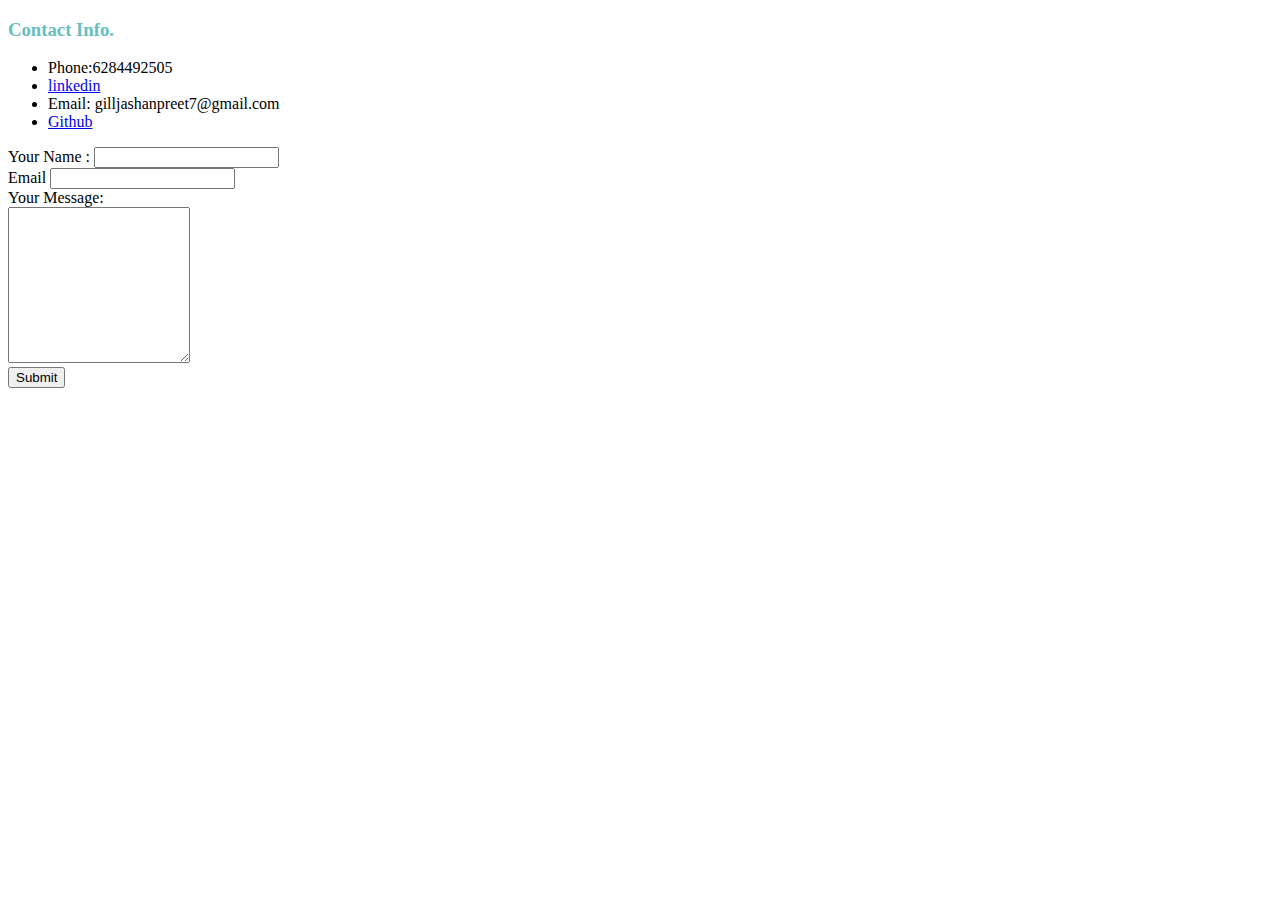
<file: web dev/ContactMe.html>
<!DOCTYPE html>
<html>
    <head>
        <title>Contact</title>
        <link rel="stylesheet" href="stlye.css">
    </head>
    <body>
        <h3>Contact Info.</h3>
        <ul>
            <li>Phone:6284492505</li>
            <li> <a href="https://www.linkedin.com/in/jashanpreet-singh-gill-a57a20258/">linkedin</a></li>
            <li>Email: gilljashanpreet7@gmail.com</li>
            <li><a href="https://github.com/jashan-gill">Github</a></li>
        </ul>
        <form class="" action="test.html" method="post" >
            <label>Your Name :</label>
            <input type="text">  <br>
            <label>Email</label>
            <input type="text"><br>
            <label>Your Message:</label><br>
            <textarea name="name" id="" cols="20" rows="10"></textarea><br>
            <input type="submit" name="" id=""><br>
            
        </form>
    </body>
</html>
</file>
<file: web dev/stlye.css>
hr{
    background-color: white;
    border-style: none;
    border-top: dotted;
    border-color: grey;
    border-width: 5px;
    height: 2px;
    width: 4%;

}

h1{
    color: #66bfbf;
}

h3{
    color: #66BFBF;
}
</file>
